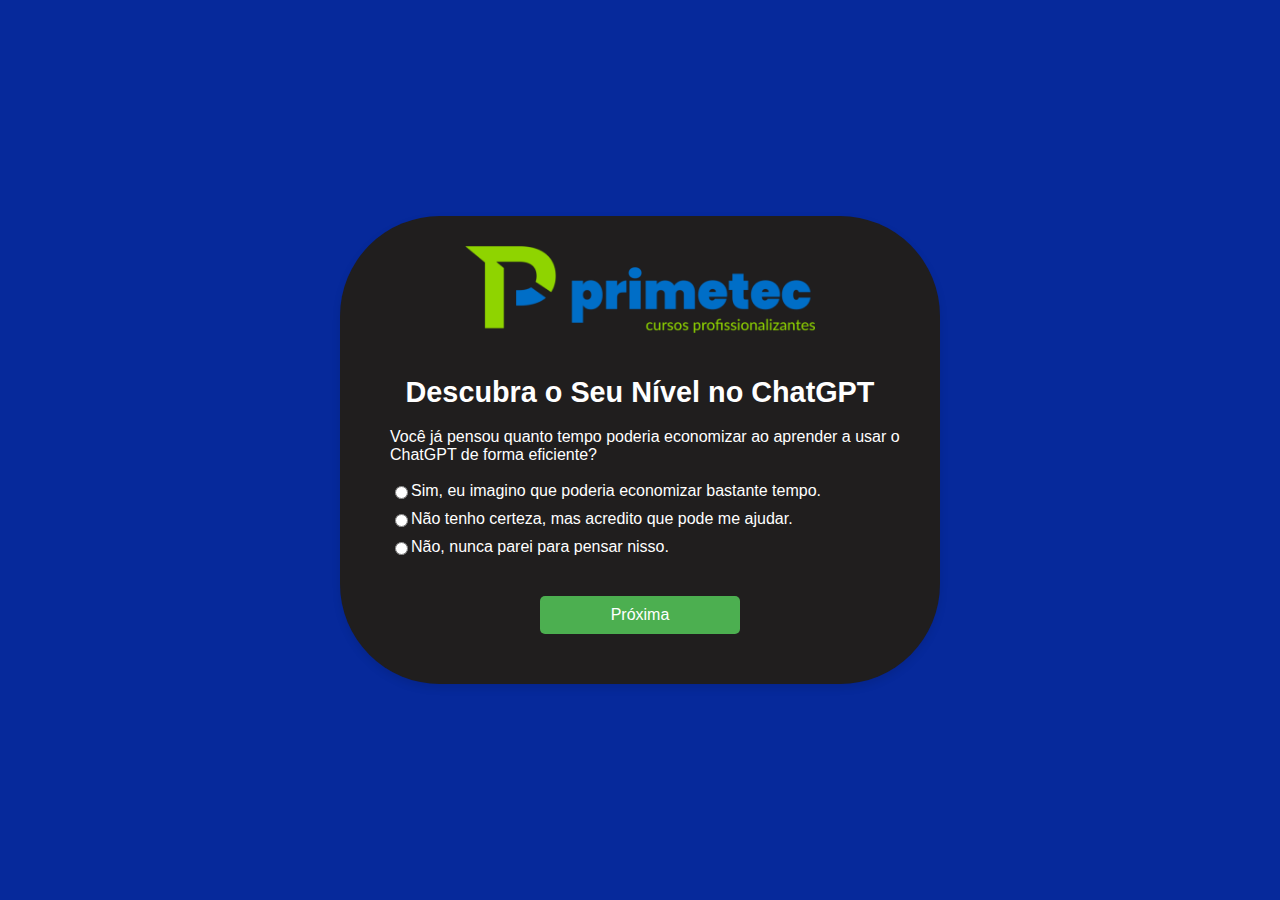
<file: quizz.html>
<!DOCTYPE html>
<html lang="pt">
<head>
  <meta charset="UTF-8">
  <meta name="viewport" content="width=device-width, initial-scale=1.0">
  <title>Quiz - Curso ChatGPT: Do Básico ao Avançado</title>
  <link rel="stylesheet" href="style.css">
</head>
<body>
  <div class="quiz-container">
    <img src="logo.webp">
    <h1>Descubra o Seu Nível no ChatGPT</h1>
    <div id="question-container">
      <div id="question-text"></div>
      <br>
      <div id="answer-options"></div>
    </div>
    <div id="next-button-container">
      <button id="next-button" onclick="nextQuestion()">Próxima</button>
    </div>
  </div>
  <script src="script.js"></script>
</body>
</html>
</file>
<file: style.css>
/* Geral */
body {
  font-family: Arial, sans-serif;
  background-color: #06299b;
  display: flex;
  justify-content: center;
  align-items: center;
  height: 100vh;
  margin: 0;
  padding: 0;
  color: white;
}

.quiz-container {
  background-color: #201e1e;
  padding: 30px;
  border-radius: 100px;
  box-shadow: 0 4px 8px rgba(0, 0, 0, 0.1);
  width: 100%;
  max-width: 600px;
  text-align: center;
  box-sizing: border-box;
}

/* Logo */
.quiz-container img {
  width: 100%;
  max-width: 350px; /* Limita o tamanho da logo */
  margin-bottom: 20px;
}

/* Título */
h1 {
  text-align: center;
  font-size: 1.8rem;
}

/* Pergunta e opções */
#question-container {
  margin-bottom: 20px;
  text-align: left;
  margin-left: 20px;
}

#answer-options {
  display: flex;
  flex-direction: column;
  gap: 10px; /* Espaço entre as opções */
}

#answer-options .option {
  display: flex;
  align-items: center;
}

button {
  background-color: #4CAF50;
  color: white;
  border: none;
  padding: 10px 20px;
  font-size: 16px;
  cursor: pointer;
  border-radius: 5px;
  transition: background-color 0.3s;
  width: 100%; /* O botão ocupa toda a largura disponível */
  max-width: 200px; /* Máximo de 200px para garantir que não fique largo demais em telas grandes */
  margin: 20px auto;
}

button:hover {
  background-color: #45a049;
}

button:disabled {
  background-color: #ccc;
  cursor: not-allowed;
}

/* Responsividade */
@media (max-width: 768px) {
  .quiz-container {
    padding: 20px;
    width: 350px;
    border-radius: 80px;
  }

  h1 {
    font-size: 1.5rem; /* Reduz o tamanho do título em telas menores */
  }

  #question-container {
    margin-left: 10px;
  }

  #answer-options {
    margin-left: 10px;
  }
.quiz-container img{
    width: 250px;
}
  button {
font-size: 20px;
    padding: 15px;
  }
}
</file>
